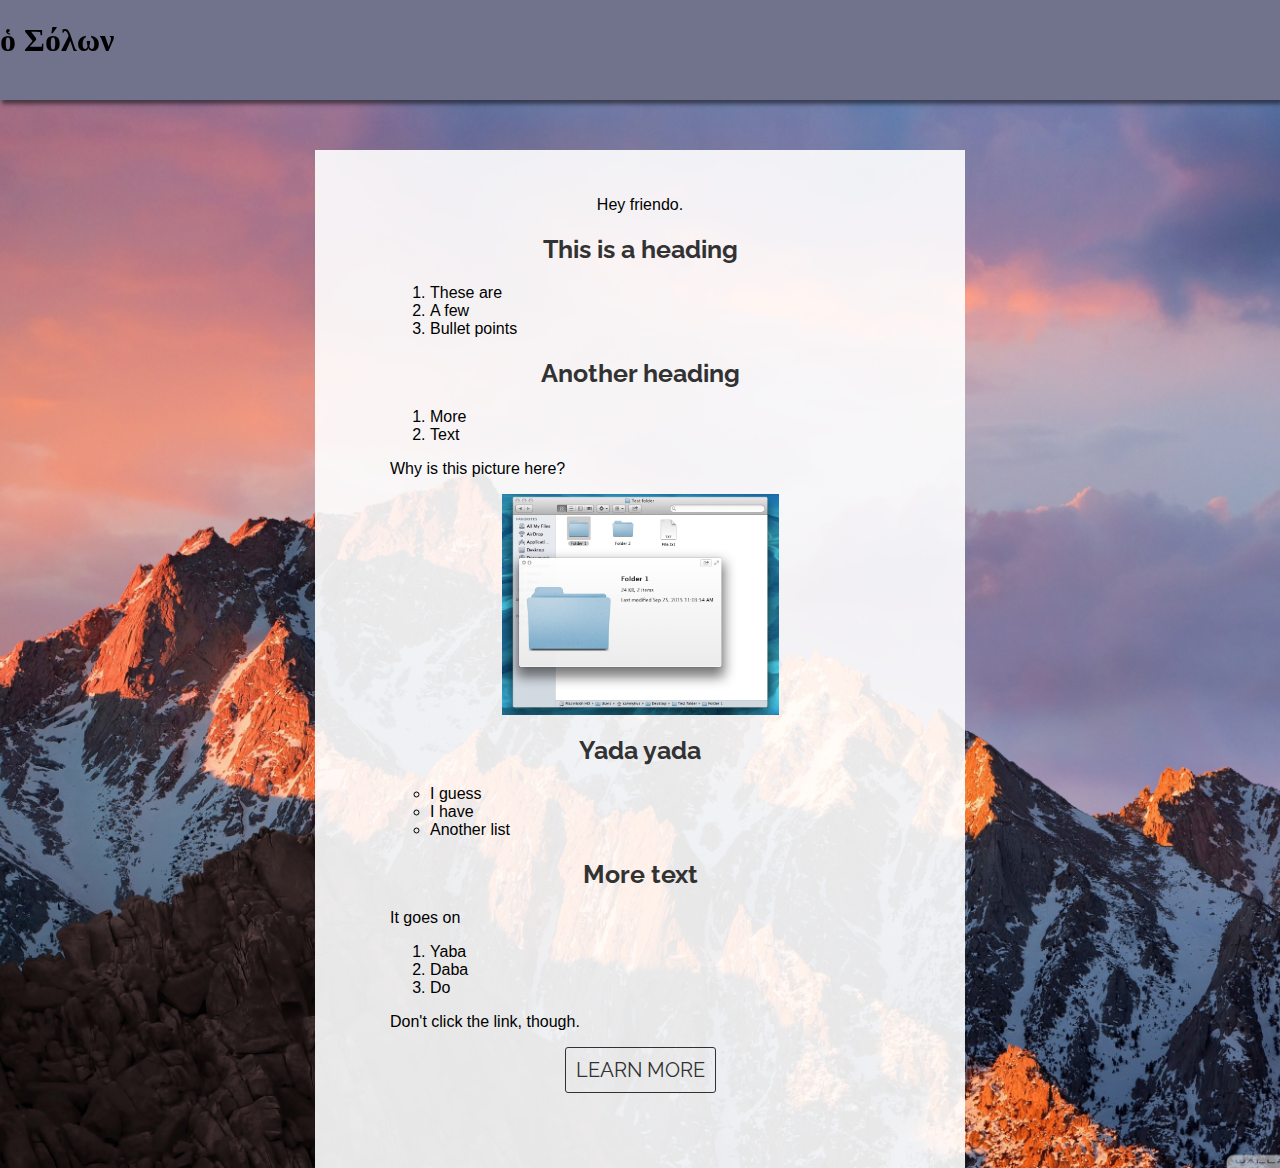
<file: index.html>
<!DOCTYPE html>
<html>
	<head>
		<link href="./styles.css" type="text/css" rel="stylesheet">
		<style>@import url('https://fonts.googleapis.com/css?family=Raleway&display=swap');</style>
		<title>Sam's Webpage</title>
	</head>
	<body>
		<header>
			<h1 id="title">ὁ Σόλων</h1>
		</header>
		<main>
			<p align="center">Hey friendo.</p>
			<div id="tip">
				<h3>This is a heading</h3>
				<ol>
					<li>These are</li>
					<li>A few</li>
					<li>Bullet points</li>
				</ol>
			</div>
			<div id="tip">
				<h3>Another heading</h3>
				<ol>
					<li>More</li>
					<li>Text</li>
				</ol>
				<p>Why is this picture here?</p>
				<img src="images/QuickLook.jpg" width="277" height="221"/>
			</div>
			<div id="tip">
				<h3>Yada yada</h3>
				<ul type="circle">
					<li>I guess</li>
					<li>I have</li>
					<li>Another list</li>
				</ul>
			</div>
			<div id="tip">
				<h3>More text</h3>
				<p>It goes on</p>
				<ol>
					<li>Yaba</li>
					<li>Daba</li>
					<li>Do</li>
				</ol>
				<p>Don't click the link, though.</p>
			</div>
			<a class="learn" target="_blank" href="http://www.dummies.com/how-to/content/the-essentials-of-working-with-folders-in-mac-os-x.html">LEARN MORE</a>
		</main>
	</body>
</html>
</file>
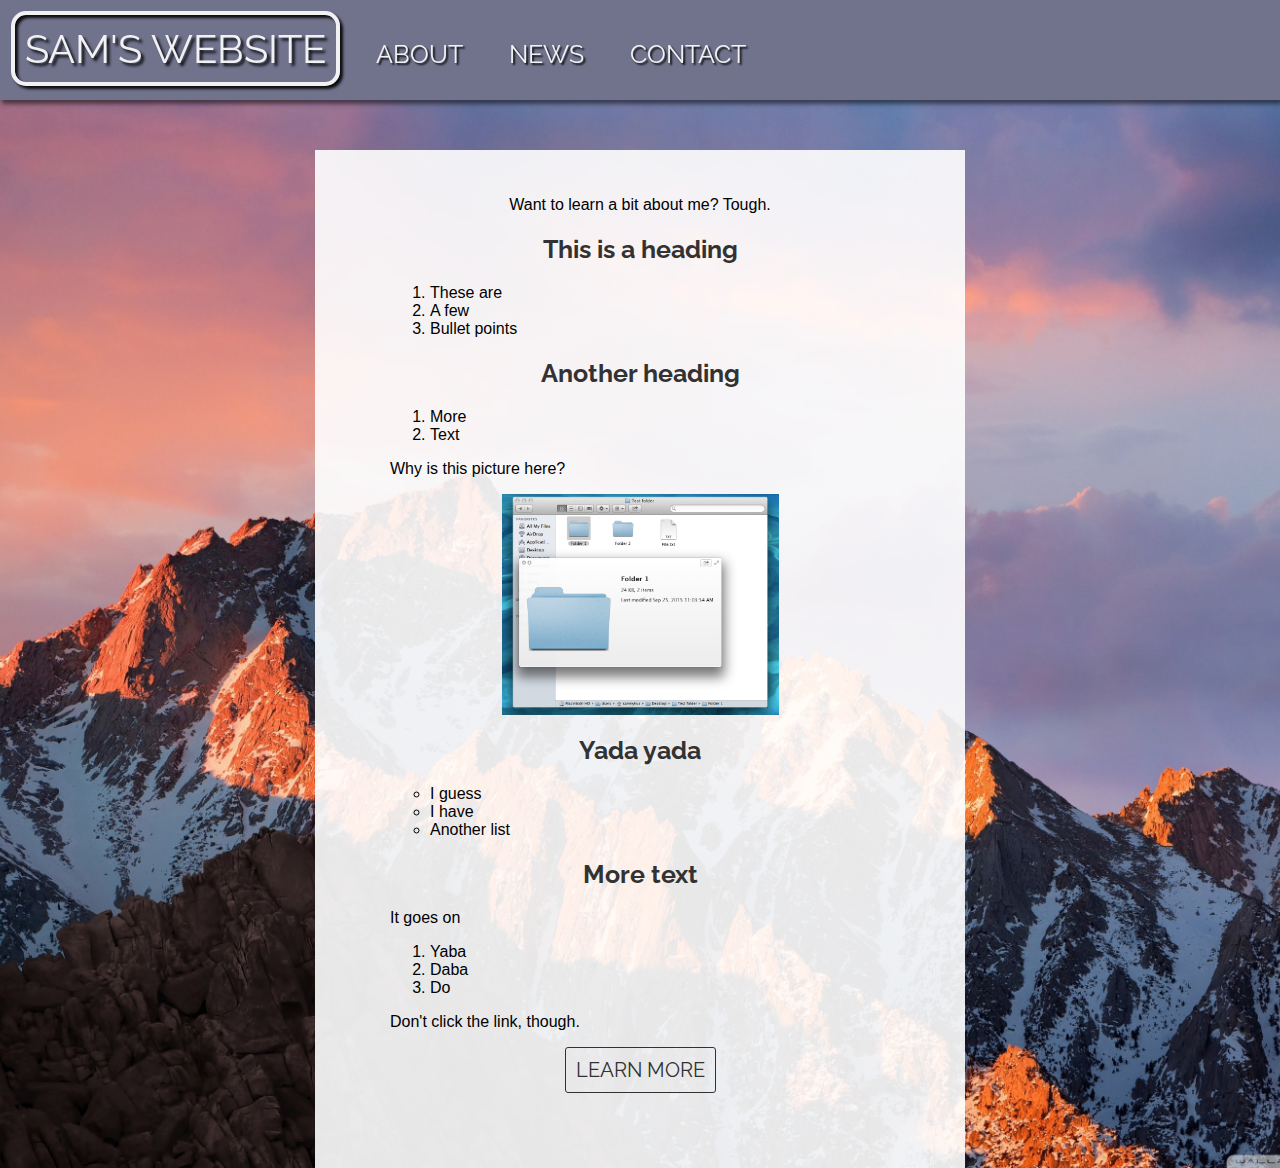
<file: about.html>
<!DOCTYPE html>
<html>
	<head>
		<link href="./styles.css" type="text/css" rel="stylesheet">
		<style>@import url('https://fonts.googleapis.com/css?family=Raleway&display=swap');</style>
		<title>Sam's Webpage</title>
	</head>
	<body>
		<header>
			<a class="menu" id="home" href="index.html">Sam's Website</a>
			<a class="menu" href="./about.html">About</a>
			<a class="menu" href="./news.html">News</a>
			<a class="menu" href="./contact.html">Contact</a>
		</header>
		<main>
			<p align="center">Want to learn a bit about me? Tough.</p>
			<div id="tip">
				<h3>This is a heading</h3>
				<ol>
					<li>These are</li>
					<li>A few</li>
					<li>Bullet points</li>
				</ol>
			</div>
			<div id="tip">
				<h3>Another heading</h3>
				<ol>
					<li>More</li>
					<li>Text</li>
				</ol>
				<p>Why is this picture here?</p>
				<img src="images/QuickLook.jpg" width="277" height="221"/>
			</div>
			<div id="tip">
				<h3>Yada yada</h3>
				<ul type="circle">
					<li>I guess</li>
					<li>I have</li>
					<li>Another list</li>
				</ul>
			</div>
			<div id="tip">
				<h3>More text</h3>
				<p>It goes on</p>
				<ol>
					<li>Yaba</li>
					<li>Daba</li>
					<li>Do</li>
				</ol>
				<p>Don't click the link, though.</p>
			</div>
			<a class="learn" target="_blank" href="http://www.dummies.com/how-to/content/the-essentials-of-working-with-folders-in-mac-os-x.html">LEARN MORE</a>
		</main>
	</body>
</html>
</file>
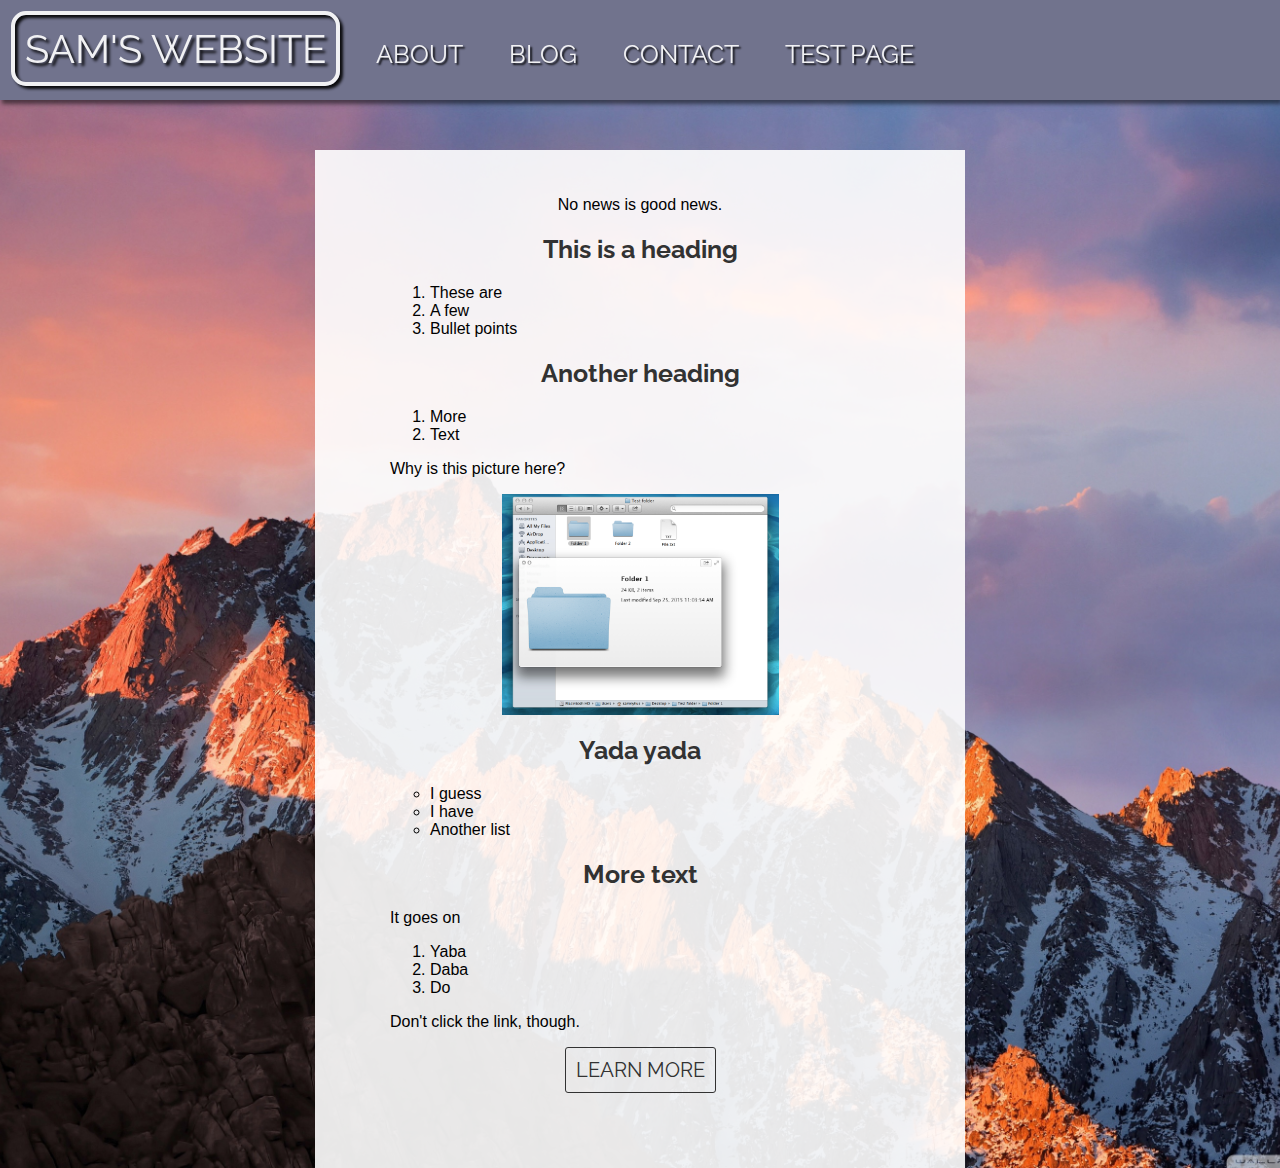
<file: blog.html>
<!DOCTYPE html>
<html>
	<head>
		<link href="./styles.css" type="text/css" rel="stylesheet">
		<style>@import url('https://fonts.googleapis.com/css?family=Raleway&display=swap');</style>
		<title>Sam's Webpage</title>
	</head>
	<body>
		<header>
			<a class="menu" id="home" href="index.html">Sam's Website</a>
			<a class="menu" href="./about.html">About</a>
			<a class="menu" href="./blog.html">Blog</a>
			<a class="menu" href="./contact.html">Contact</a>
			<a class="menu" href="./TestPage.html">Test Page</a>
		</header>
		<main>
			<p align="center">No news is good news.</p>
			<div id="tip">
				<h3>This is a heading</h3>
				<ol>
					<li>These are</li>
					<li>A few</li>
					<li>Bullet points</li>
				</ol>
			</div>
			<div id="tip">
				<h3>Another heading</h3>
				<ol>
					<li>More</li>
					<li>Text</li>
				</ol>
				<p>Why is this picture here?</p>
				<img src="images/QuickLook.jpg" width="277" height="221"/>
			</div>
			<div id="tip">
				<h3>Yada yada</h3>
				<ul type="circle">
					<li>I guess</li>
					<li>I have</li>
					<li>Another list</li>
				</ul>
			</div>
			<div id="tip">
				<h3>More text</h3>
				<p>It goes on</p>
				<ol>
					<li>Yaba</li>
					<li>Daba</li>
					<li>Do</li>
				</ol>
				<p>Don't click the link, though.</p>
			</div>
			<a class="learn" target="_blank" href="http://www.dummies.com/how-to/content/the-essentials-of-working-with-folders-in-mac-os-x.html">LEARN MORE</a>
		</main>
	</body>
</html>
</file>
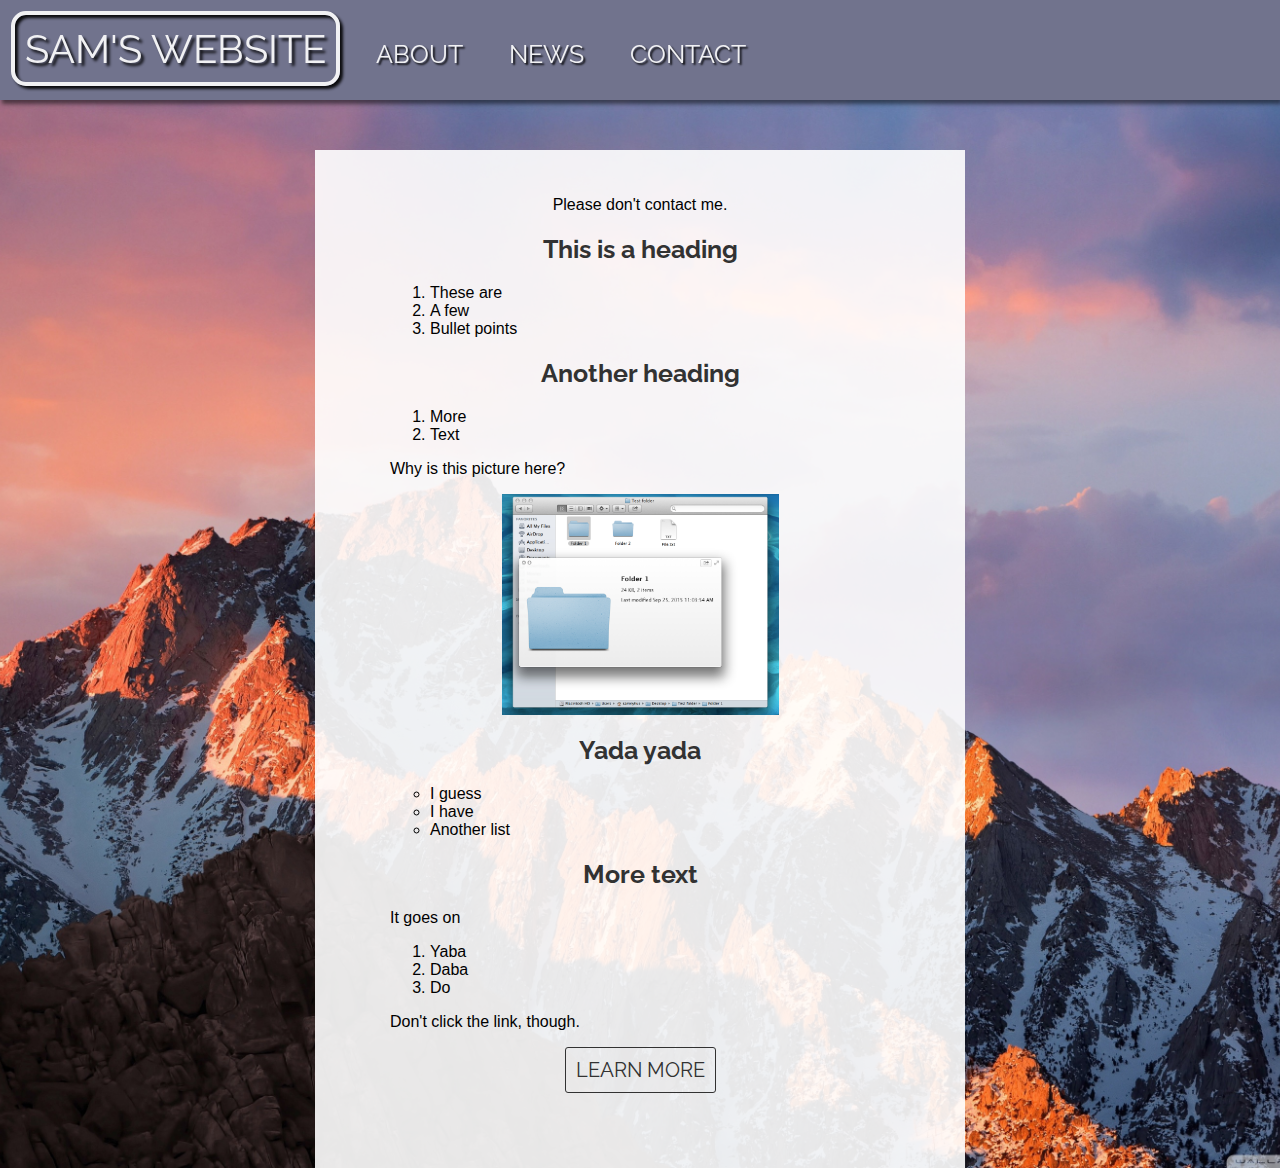
<file: contact.html>
<!DOCTYPE html>
<html>
	<head>
		<link href="./styles.css" type="text/css" rel="stylesheet">
		<style>@import url('https://fonts.googleapis.com/css?family=Raleway&display=swap');</style>
		<title>Sam's Webpage</title>
	</head>
	<body>
		<header>
			<a class="menu" id="home" href="index.html">Sam's Website</a>
			<a class="menu" href="./about.html">About</a>
			<a class="menu" href="./news.html">News</a>
			<a class="menu" href="./contact.html">Contact</a>
		</header>
		<main>
			<p align="center">Please don't contact me.</p>
			<div id="tip">
				<h3>This is a heading</h3>
				<ol>
					<li>These are</li>
					<li>A few</li>
					<li>Bullet points</li>
				</ol>
			</div>
			<div id="tip">
				<h3>Another heading</h3>
				<ol>
					<li>More</li>
					<li>Text</li>
				</ol>
				<p>Why is this picture here?</p>
				<img src="images/QuickLook.jpg" width="277" height="221"/>
			</div>
			<div id="tip">
				<h3>Yada yada</h3>
				<ul type="circle">
					<li>I guess</li>
					<li>I have</li>
					<li>Another list</li>
				</ul>
			</div>
			<div id="tip">
				<h3>More text</h3>
				<p>It goes on</p>
				<ol>
					<li>Yaba</li>
					<li>Daba</li>
					<li>Do</li>
				</ol>
				<p>Don't click the link, though.</p>
			</div>
			<a class="learn" target="_blank" href="http://www.dummies.com/how-to/content/the-essentials-of-working-with-folders-in-mac-os-x.html">LEARN MORE</a>
		</main>
	</body>
</html>
</file>
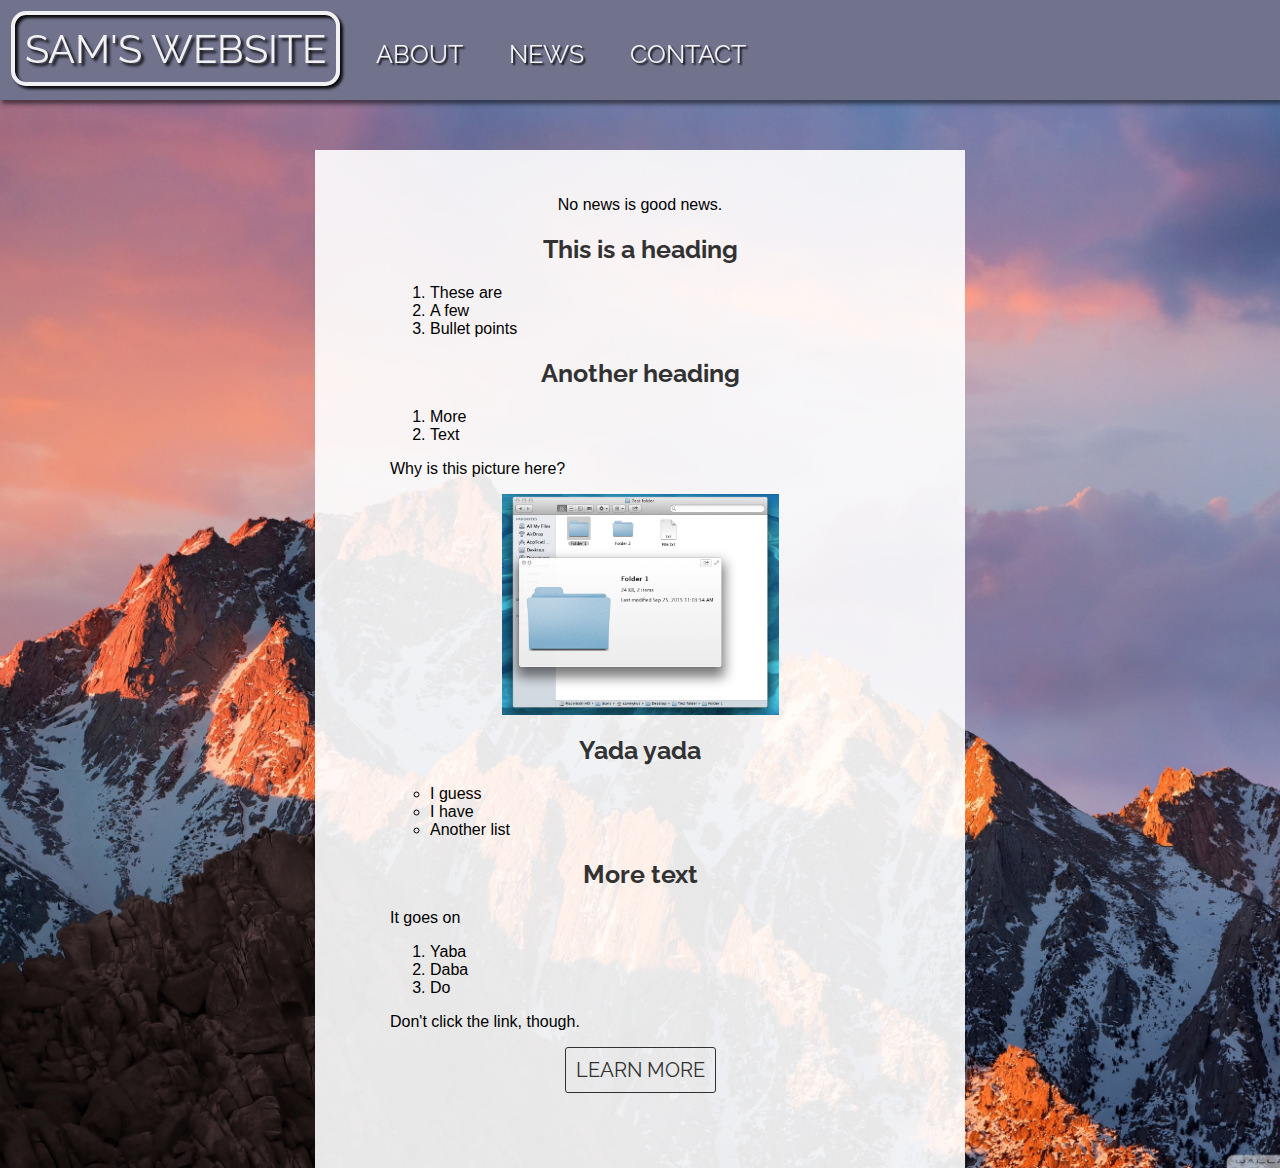
<file: news.html>
<!DOCTYPE html>
<html>
	<head>
		<link href="./styles.css" type="text/css" rel="stylesheet">
		<style>@import url('https://fonts.googleapis.com/css?family=Raleway&display=swap');</style>
		<title>Sam's Webpage</title>
	</head>
	<body>
		<header>
			<a class="menu" id="home" href="index.html">Sam's Website</a>
			<a class="menu" href="./about.html">About</a>
			<a class="menu" href="./news.html">News</a>
			<a class="menu" href="./contact.html">Contact</a>
		</header>
		<main>
			<p align="center">No news is good news.</p>
			<div id="tip">
				<h3>This is a heading</h3>
				<ol>
					<li>These are</li>
					<li>A few</li>
					<li>Bullet points</li>
				</ol>
			</div>
			<div id="tip">
				<h3>Another heading</h3>
				<ol>
					<li>More</li>
					<li>Text</li>
				</ol>
				<p>Why is this picture here?</p>
				<img src="images/QuickLook.jpg" width="277" height="221"/>
			</div>
			<div id="tip">
				<h3>Yada yada</h3>
				<ul type="circle">
					<li>I guess</li>
					<li>I have</li>
					<li>Another list</li>
				</ul>
			</div>
			<div id="tip">
				<h3>More text</h3>
				<p>It goes on</p>
				<ol>
					<li>Yaba</li>
					<li>Daba</li>
					<li>Do</li>
				</ol>
				<p>Don't click the link, though.</p>
			</div>
			<a class="learn" target="_blank" href="http://www.dummies.com/how-to/content/the-essentials-of-working-with-folders-in-mac-os-x.html">LEARN MORE</a>
		</main>
	</body>
</html>
</file>
<file: styles.css>
* {
	font-family: 'Raleway';
	}

body {
	background-image: url("./images/vista.jpg");
	background-position: center;
	background-size: cover;
	margin: 0;
	position: static;
	}

header {
	height: 100px;
	width: 100%;
	padding-top: 0;
	position: fixed;
	background-color: rgb(113, 115, 141);
	background-position: center;
	z-index: 1;
	top: 0;
	box-shadow: 2px 4px 4px rgba(0, 0, 0, 0.5);
	white-space: nowrap;
	}
	
.menu {
	font-size: 25px;
	display: inline-block;
	text-transform: uppercase;
	color: white;
	text-shadow: 2px 2px 2px black;
	padding: 10px;
	width: max-content;
	margin: 11px;
	position: relative;
	opacity: 90%;
	}

.menu:hover {
	text-shadow: 1px 1px 1px black;
	background: transparent;
}

#home {
	font-size: 40px;
	border-radius: 15px;
	border: 4px solid white;
	text-shadow: 3px 3px 3px black;
	box-shadow: inset 3px 3px 3px black, 3px 3px 3px black;
}

#home:hover {
	text-shadow: 2px 2px 2px black;
	box-shadow: inset 2px 2px 2px black, 2px 2px 2px black;
	background: transparent;
}
	
main {
	background-color: rgba(255,255,255,.9);
	width: 500px;
	margin: 0 auto;
	margin-top: 150px;
	padding: 75px;
	padding-top: 30px;
	position: relative;
	}
	
h3 {
	font-size: 25px;
	color:rgba(50,50,50,1);
	width: max-content;
	margin: 20px auto;
	}
	
img {
	display: block;
	margin: 0 auto;
	}

a {
	text-decoration: none;
}

a.learn:link, a.learn:visited {
	font-size: 20px;
	display: block;
	width: max-content;
	color: rgba(50,50,50,1);
	border: thin solid rgb(50,50,50);
	border-radius: 3px;
	padding: 10px;
	margin: 0 auto;
	transition: .4s;
	}
	
a.learn:hover {
	font-size: 20px;
	display: block;
	width: max-content;
	color: rgba(255,255,255,.9);
	background-color: rgb(50,50,50);
	border-radius: 3px;
	padding: 10px;
	margin: 0 auto;
	}
	
li, p {
	font-family: Helvetica;
	}
</file>
